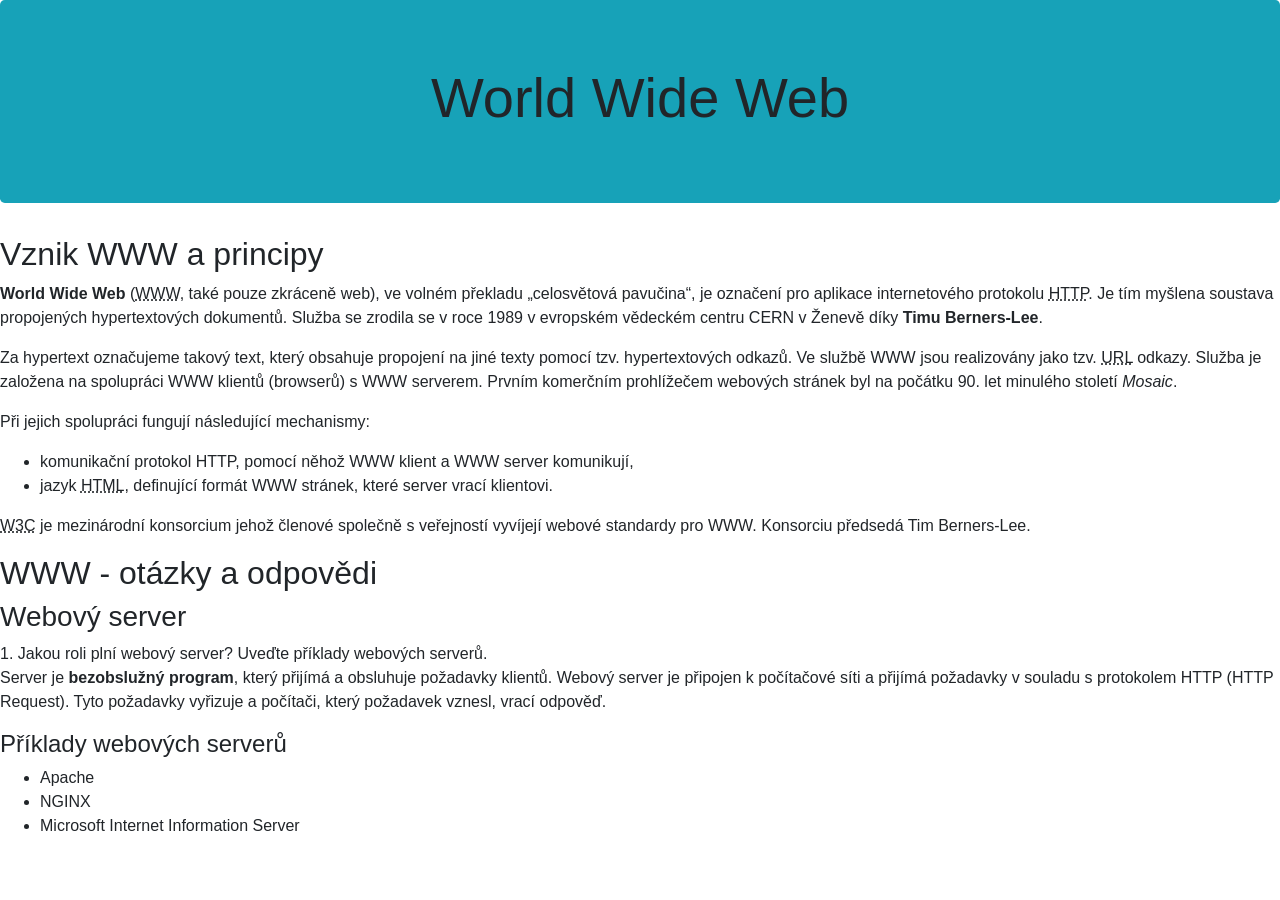
<file: index.html>
<!doctype html>
<html lang="cs">
  <head>
    <title>www</title>
    <!-- Required meta tags -->
    <meta charset="utf-8">
    <meta name="viewport" content="width=device-width, initial-scale=1, shrink-to-fit=no">

    <!-- Bootstrap CSS -->
    <link rel="stylesheet" href="https://stackpath.bootstrapcdn.com/bootstrap/4.3.1/css/bootstrap.min.css" integrity="sha384-ggOyR0iXCbMQv3Xipma34MD+dH/1fQ784/j6cY/iJTQUOhcWr7x9JvoRxT2MZw1T" crossorigin="anonymous">
  </head>
  <body>
      <header class="jumbotron bg-info text-center"> 
          <h1 class="display-4" > World Wide Web</h1> 
      </header>
      <footer>
    <main>
      <section>
      <h2>Vznik WWW a principy</h2>
      <p>
        <strong>World Wide Web</strong> (<abbr title="World Wide Web">WWW</abbr>, také pouze zkráceně web), ve volném překladu
        „celosvětová pavučina“, je označení pro aplikace internetového
        protokolu <abbr title="Hypertext Transfer Protocol">HTTP</abbr>. Je tím myšlena soustava propojených hypertextových
        dokumentů. Služba se zrodila se v roce 1989 v evropském vědeckém
        centru CERN v Ženevě díky <strong>Timu Berners-Lee</strong>.
      </p>
      <p>
        Za hypertext označujeme takový text, který obsahuje propojení na jiné
        texty pomocí tzv. hypertextových odkazů. Ve službě WWW jsou
        realizovány jako tzv. <abbr title="Uniform Resource Locator">URL</abbr> odkazy. Služba je založena na spolupráci WWW
        klientů (browserů) s WWW serverem. Prvním komerčním prohlížečem
        webových stránek byl na počátku 90. let minulého století <i>Mosaic</i>.
      </p>
      <p>Při jejich spolupráci fungují následující mechanismy:</p>
      <ul>
        <li>
          komunikační protokol HTTP, pomocí něhož WWW klient a WWW server
          komunikují,
        </li>
        <li>
          jazyk <abbr title="HyperText Markup Language">HTML</abbr>, definující formát WWW
          stránek, které server vrací klientovi.
        </li>
      </ul>
      <p>
          <abbr title="World Wide Web Consortium">W3C</abbr> je mezinárodní konsorcium jehož
        členové společně s veřejností vyvíjejí webové standardy pro WWW.
        Konsorciu předsedá Tim Berners-Lee.
      </p>
    </section>
    <section>
      <h2>WWW - otázky a odpovědi</h2>
      <h3>Webový server</h3>
      <div class="otazka">1. Jakou roli plní webový server? Uveďte příklady webových serverů.</div>
      <div class="odpoved">
        <p>Server je <strong>bezobslužný program</strong>, který přijímá a obsluhuje požadavky klientů. Webový server je připojen k počítačové síti a přijímá požadavky v souladu s protokolem HTTP (HTTP Request). Tyto požadavky vyřizuje a počítači, který požadavek vznesl, vrací odpověď. 
        </p>
        <h4>Příklady webových serverů</h4>
        <ul>
          <li>Apache</li>
          <li>NGINX</li>
          <li>Microsoft Internet Information Server</li>
        </ul>
      </div>
    </section>
  </main>
  </footer>
    <!-- Optional JavaScript -->
    <!-- jQuery first, then Popper.js, then Bootstrap JS -->
    <script src="https://code.jquery.com/jquery-3.3.1.slim.min.js" integrity="sha384-q8i/X+965DzO0rT7abK41JStQIAqVgRVzpbzo5smXKp4YfRvH+8abtTE1Pi6jizo" crossorigin="anonymous"></script>
    <script src="https://cdnjs.cloudflare.com/ajax/libs/popper.js/1.14.7/umd/popper.min.js" integrity="sha384-UO2eT0CpHqdSJQ6hJty5KVphtPhzWj9WO1clHTMGa3JDZwrnQq4sF86dIHNDz0W1" crossorigin="anonymous"></script>
    <script src="https://stackpath.bootstrapcdn.com/bootstrap/4.3.1/js/bootstrap.min.js" integrity="sha384-JjSmVgyd0p3pXB1rRibZUAYoIIy6OrQ6VrjIEaFf/nJGzIxFDsf4x0xIM+B07jRM" crossorigin="anonymous"></script>
  </body>
</html>
</file>
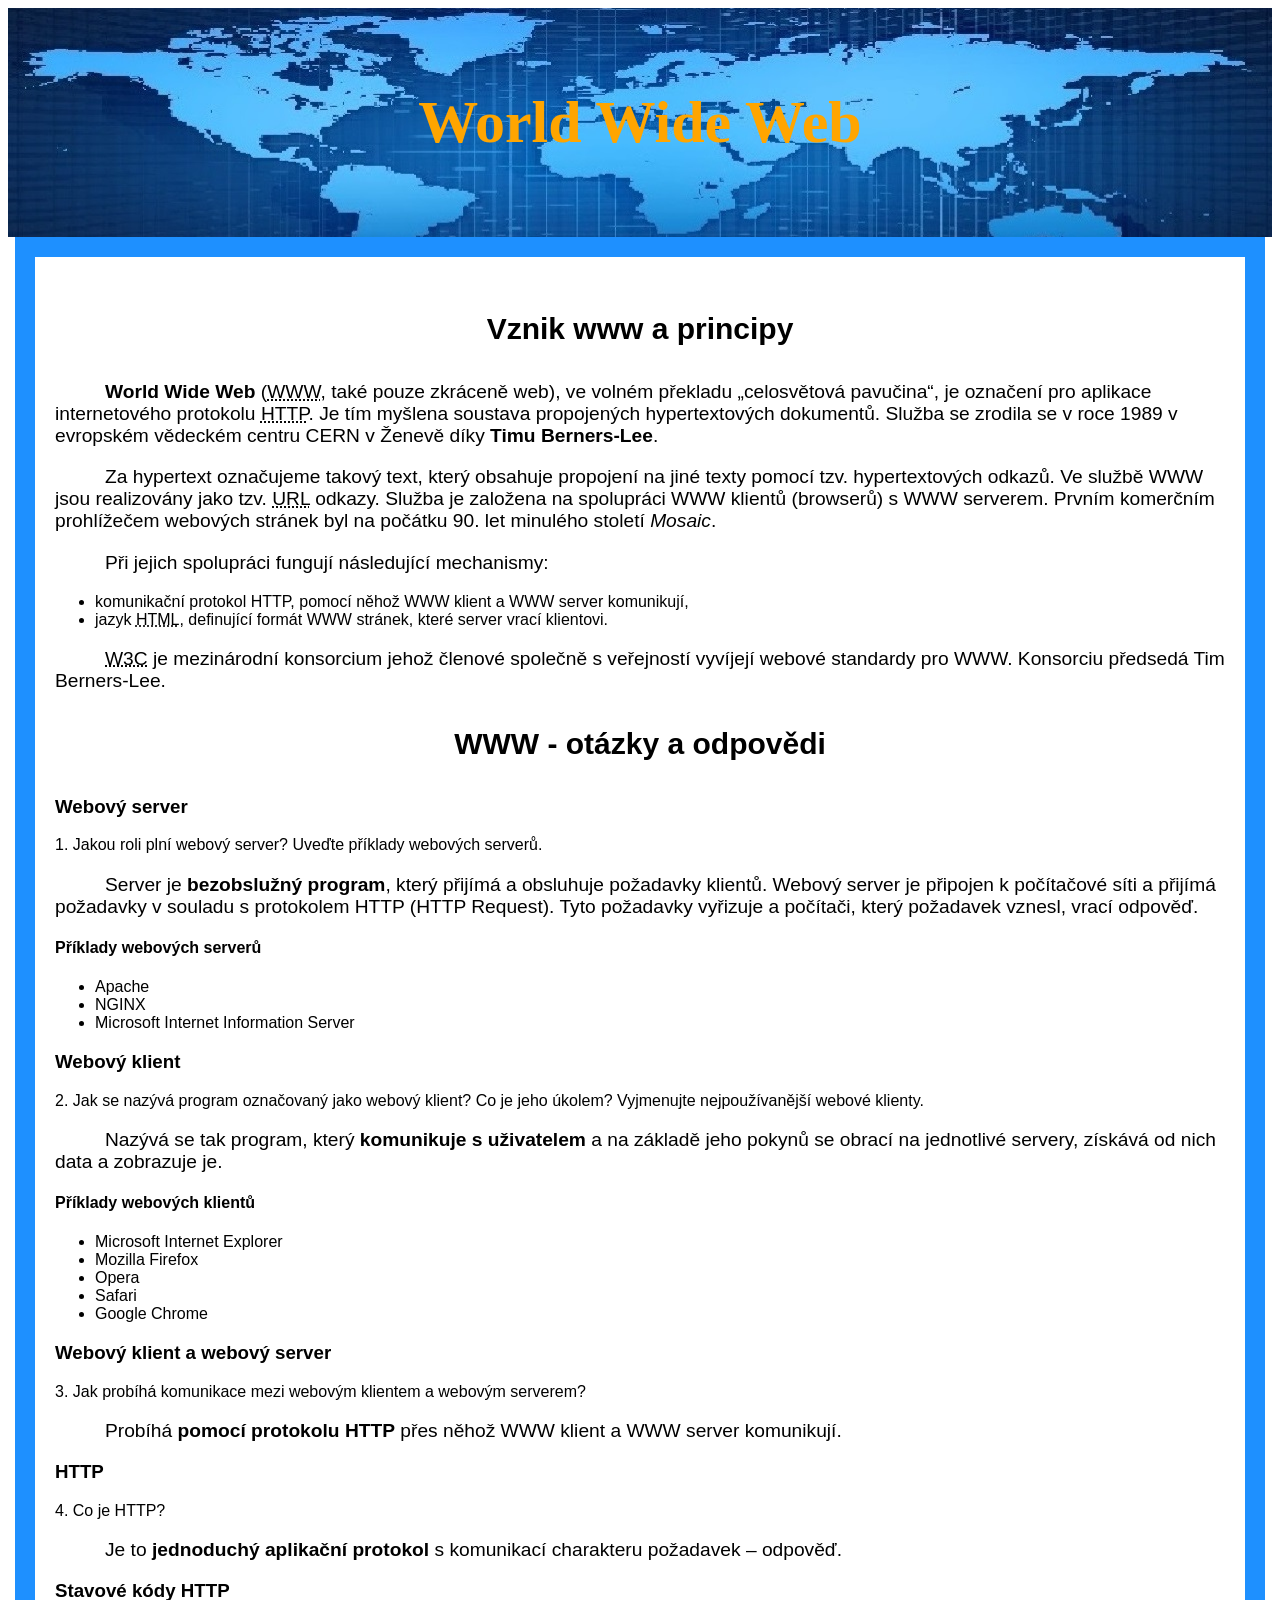
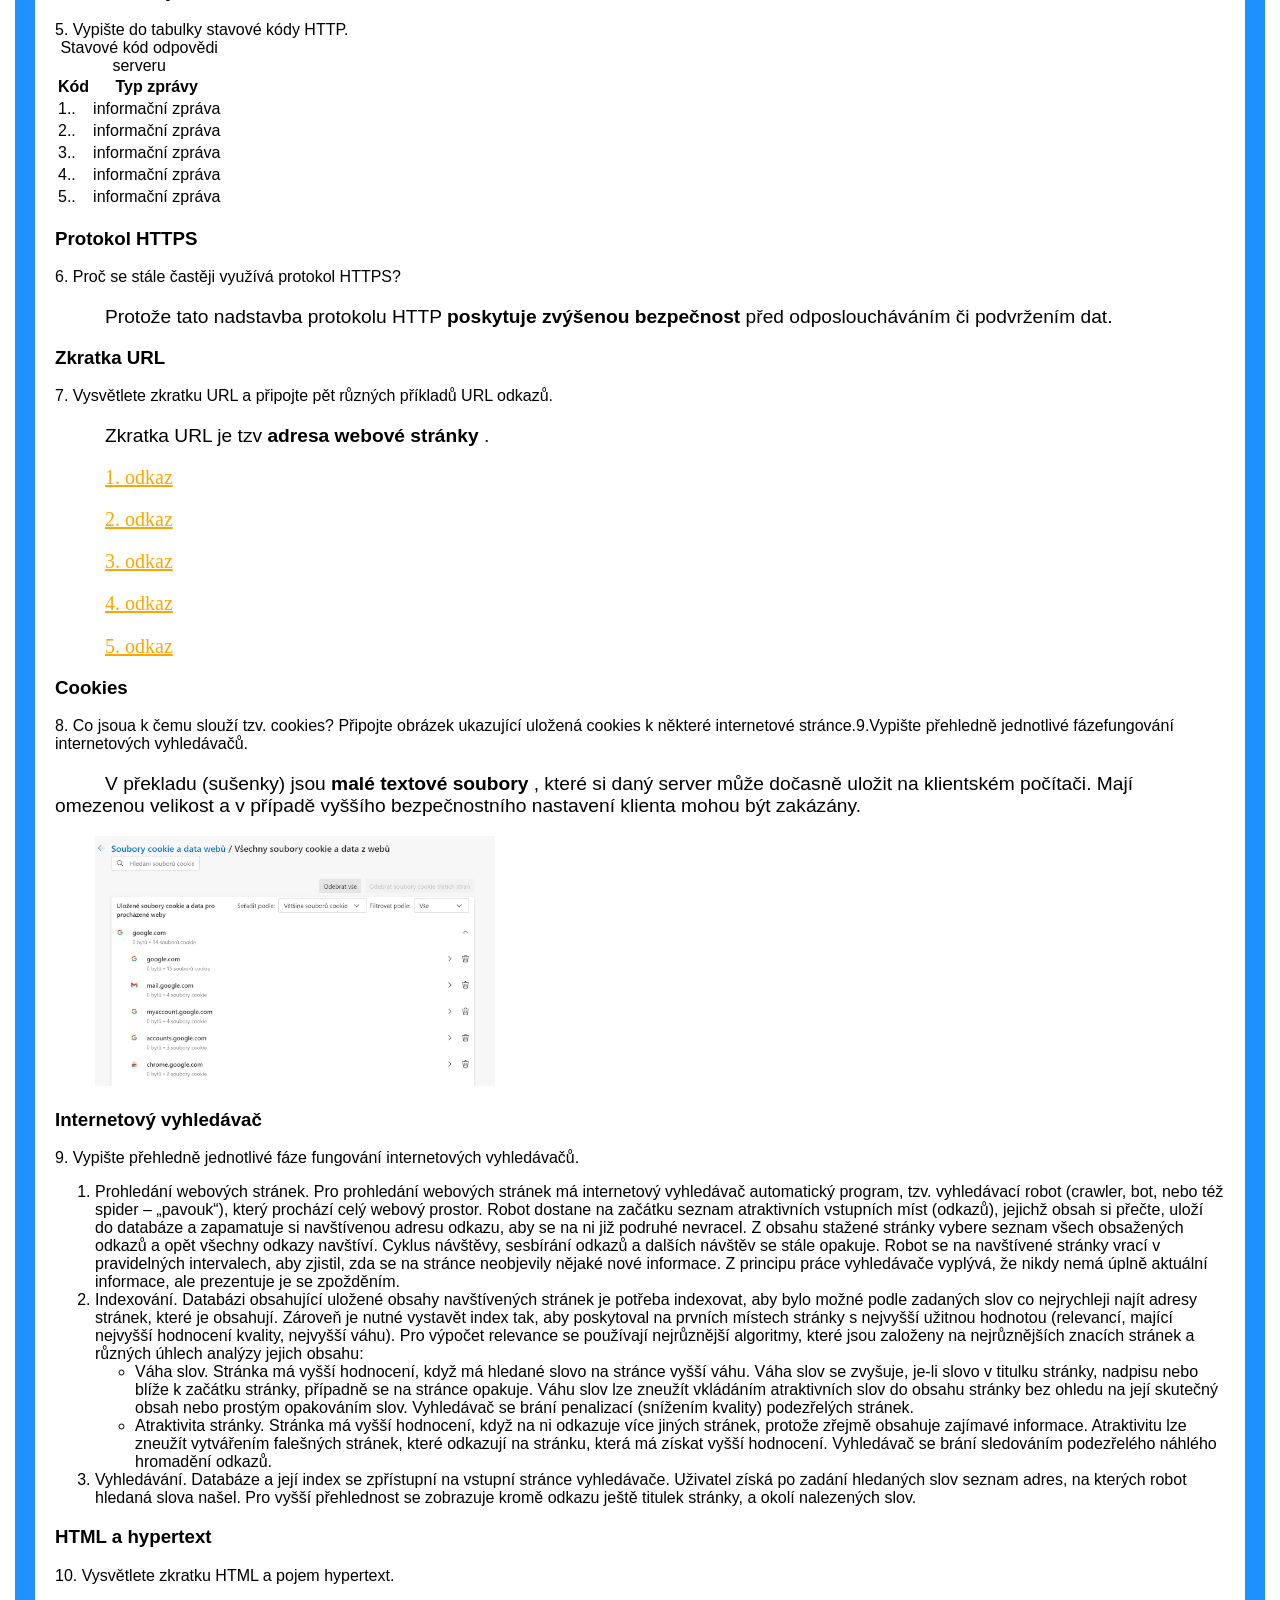
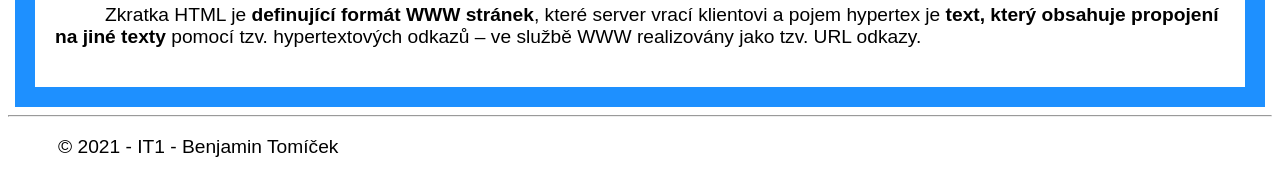
<file: www/index.html>
<!DOCTYPE html>
  </body>
</html>
<html lang="cs">
  <head>
    <meta charset="UTF-8" />
    <meta name="viewport" content="width=device-width, initial-scale=1.0" />
    <title>WWW</title>
    <link rel="stylesheet" href="css/style.css">
  </head>
  <body>
    <header>
      <h1>World Wide Web</h1>
    </header>
    <main>
      <section>
        <h2>Vznik www a principy</h2>
        <p>
          <strong>World Wide Web</strong> (<abbr title="World Wide Web">WWW</abbr>, také pouze zkráceně web), ve volném překladu
          „celosvětová pavučina“, je označení pro aplikace internetového
          protokolu <abbr title="Hypertext Transfer Protocol">HTTP</abbr>. Je tím myšlena soustava propojených hypertextových
          dokumentů. Služba se zrodila se v roce 1989 v evropském vědeckém
          centru CERN v Ženevě díky <strong>Timu Berners-Lee</strong>.
        </p>
        <p>
          Za hypertext označujeme takový text, který obsahuje propojení na jiné
          texty pomocí tzv. hypertextových odkazů. Ve službě WWW jsou
          realizovány jako tzv. <abbr title="Uniform Resource Locator">URL</abbr> odkazy. Služba je založena na spolupráci WWW
          klientů (browserů) s WWW serverem. Prvním komerčním prohlížečem
          webových stránek byl na počátku 90. let minulého století <i>Mosaic</i>.
        </p>
        <p>Při jejich spolupráci fungují následující mechanismy:</p>
        <ul>
          <li>
            komunikační protokol HTTP, pomocí něhož WWW klient a WWW server
            komunikují,
          </li>
          <li>
            jazyk <abbr title="HyperText Markup Language">HTML</abbr>, definující formát WWW
            stránek, které server vrací klientovi.
          </li>
        </ul>
        <p>
            <abbr title="World Wide Web Consortium">W3C</abbr> je mezinárodní konsorcium jehož
          členové společně s veřejností vyvíjejí webové standardy pro WWW.
          Konsorciu předsedá Tim Berners-Lee.
        </p>
      </section>
      <section>
        <h2>WWW - otázky a odpovědi</h2>
        <!-- 1. otázka -->
        <h3>Webový server</h3>
        <div class="otazka">1. Jakou roli plní webový server? Uveďte příklady webových serverů.</div>
        <div class="odpoved">
          <p>Server je <strong>bezobslužný program</strong>, který přijímá a obsluhuje požadavky klientů. Webový server je připojen k počítačové síti a přijímá požadavky v souladu s protokolem HTTP (HTTP Request). Tyto požadavky vyřizuje a počítači, který požadavek vznesl, vrací odpověď. 
          </p>
          <h4>Příklady webových serverů</h4>
          <ul>
            <li>Apache</li>
            <li>NGINX</li>
            <li>Microsoft Internet Information Server</li>
          </ul>
        </div>
        <!-- 2. otázka --> 
        <h3>Webový klient</h3>
          <div class="otazka">2. Jak se nazývá program označovaný jako webový klient? Co je jeho úkolem? Vyjmenujte nejpoužívanější webové klienty.</div>
          <div class="odpoved">
          <p>Nazývá se tak program, který <strong>komunikuje s uživatelem</strong>  a na základě jeho pokynů se obrací na jednotlivé 
            servery, získává od nich data a zobrazuje je. </p>
            <h4>Příklady webových klientů</h4>
            <ul>
               <li>Microsoft Internet Explorer</li>
               <li>Mozilla Firefox</li>
               <li>Opera</li>
               <li>Safari</li>
               <li>Google Chrome</li>
            </ul>
        <!-- 3. otázka --> 
            <h3> Webový klient a webový server</h3>
          <div class="otazka">3. Jak probíhá komunikace mezi webovým klientem a webovým serverem?</div>
          <div class="odpoved">
            <p>Probíhá  <strong>pomocí protokolu HTTP</strong>  přes něhož WWW klient a WWW server komunikují.</p>
        <!-- 4. otázka --> 
            <h3>HTTP</h3>
        <div class="otazka">4. Co je HTTP?</div>
        <div class="odpoved"> 
          <p> Je to <strong>jednoduchý aplikační protokol</strong> s komunikací 
            charakteru požadavek – odpověď.</p>
        <!-- 5. otázka --> 
        <h3>Stavové kódy HTTP</h3>
        <div class="otazka">5. Vypište do tabulky stavové kódy HTTP.</div>
        <div class="odpoved">
         <table>
           <caption>Stavové kód odpovědi serveru</caption>
          <tbody><tr>
            <th>Kód</th>
            <th>Typ zprávy</th>  
          </tr>   
          <tr>
            <td>1..</td>
            <td>informační zpráva</td>
          </tr>
          <tr>
            <td>2..</td>
            <td>informační zpráva</td>
          </tr>
          <tr>
            <td>3..</td>
            <td>informační zpráva</td>
          </tr>
          <tr>
            <td>4..</td>
            <td>informační zpráva</td>
          </tr>
          <tr>
            <td>5..</td>
            <td>informační zpráva</td>
          </tr>
         </tbody>
        </table>
        </div>
       <!-- 6. otázka -->
        <h3>Protokol HTTPS</h3>
          <div class="otazka">6. Proč se stále častěji využívá protokol HTTPS?</div>
          <div class="odpoved">
            <p> Protože tato nadstavba protokolu HTTP <strong> poskytuje zvýšenou bezpečnost</strong> před odposloucháváním či podvržením dat.
            </p>
        <!-- 7. otázka --> 
            <h3>Zkratka URL</h3>
            <div class="otazka">7. Vysvětlete zkratku URL a připojte pět různých příkladů URL odkazů.</div>
            <div class="odpoved">
              <p> Zkratka URL je tzv <strong>adresa webové stránky</strong> .
              </p>
              <p><a href="https://www.microsoft.com/cs-cz/microsoft-365/excel" target="_blank">1. odkaz</a>
              </p> 
              <p><a href="https://www.teamviewer.com/cs/funkce/multiplatformni-pristup/" target="_blank">2. odkaz</a>
              </p> 
              <p><a href="https://cs.aiseesoft.com/resource/video-sound-editor.html" target="_blank">3. odkaz</a>
              </p> 
              <p><a href="https://cs.wikipedia.org/wiki/P%C5%99%C3%ADkazov%C3%BD_%C5%99%C3%A1dek#:~:text=P%C5%99%C3%ADkazov%C3%BD%20%C5%99%C3%A1dek.%20P%C5%99%C3%ADkazov%C3%BD%20%C5%99%C3%A1dek%20(zkratka%20CLI,%20anglicky%20Command,menu%20a%20nedovede%20pracovat%20s%20celou%20plochou" target="_blank">4. odkaz</a>
              </p>
              <p><a href="https://www.adobe.com/products/illustrator.html" target="_blank">5. odkaz</a>
              </p>
         <!-- 8. otázka --> 
            <h3>Cookies</h3>
        <div class="otazka">8. Co jsoua k čemu slouží tzv. cookies? Připojte obrázek ukazující uložená cookies k některé internetové stránce.9.Vypište přehledně jednotlivé fázefungování internetových vyhledávačů.</div>
        <div class="odpoved">
          <p>V překladu (sušenky) jsou <strong>malé textové soubory</strong> , které si daný server může dočasně uložit na klientském počítači. Mají 
            omezenou velikost a v případě vyššího bezpečnostního nastavení klienta mohou být zakázány.
          </p>
          <figure>
            <img src="img/cookies.jpg" alt="" style="float: center;" width="400" height="250">  
          </figure>
         <!-- 9. otázka -->
        <h3>Internetový vyhledávač</h3>
        <div class="otazka">9. Vypište přehledně jednotlivé fáze fungování internetových vyhledávačů.</div>
        <div class="odpoved">
          <ol id="search">
            <li>Prohledání webových stránek. Pro prohledání webových stránek má internetový vyhledávač automatický program, tzv. vyhledávací robot (crawler, bot, nebo též spider – „pavouk“), který prochází celý webový prostor. Robot dostane na začátku seznam atraktivních vstupních míst (odkazů), jejichž obsah si přečte, uloží do databáze a zapamatuje si navštívenou adresu odkazu, aby se na ni již podruhé nevracel. Z obsahu stažené stránky vybere seznam všech obsažených odkazů a opět všechny odkazy navštíví. Cyklus návštěvy, sesbírání odkazů a dalších návštěv se stále opakuje. Robot se na navštívené stránky vrací v pravidelných intervalech, aby zjistil, zda se na stránce neobjevily nějaké nové informace. Z principu práce vyhledávače vyplývá, že nikdy nemá úplně aktuální informace, ale prezentuje je se zpožděním.
            </li>
            <li>Indexování. Databázi obsahující uložené obsahy navštívených stránek je potřeba indexovat, aby bylo možné podle zadaných slov co nejrychleji najít adresy stránek, které je obsahují. Zároveň je nutné vystavět index tak, aby poskytoval na prvních místech stránky s nejvyšší užitnou hodnotou (relevancí, mající nejvyšší hodnocení kvality, nejvyšší váhu). Pro výpočet relevance se používají nejrůznější algoritmy, které jsou založeny na nejrůznějších znacích stránek a různých úhlech analýzy jejich obsahu:
              <ul>
                <li>Váha slov. Stránka má vyšší hodnocení, když má hledané slovo na stránce vyšší váhu. Váha slov se zvyšuje, je-li slovo v titulku stránky, nadpisu nebo blíže k začátku stránky, případně se na stránce opakuje. Váhu slov lze zneužít vkládáním atraktivních slov do obsahu stránky bez ohledu na její skutečný obsah nebo prostým opakováním slov. Vyhledávač se brání penalizací (snížením kvality) podezřelých stránek.
                </li>
                <li>Atraktivita stránky. Stránka má vyšší hodnocení, když na ni odkazuje více jiných stránek, protože zřejmě obsahuje zajímavé informace. Atraktivitu lze zneužít vytvářením falešných stránek, které odkazují na stránku, která má získat vyšší hodnocení. Vyhledávač se brání sledováním podezřelého náhlého hromadění odkazů.
                </li>
              </ul>
            </li>
            <li>Vyhledávání. Databáze a její index se zpřístupní na vstupní stránce vyhledávače. Uživatel získá po zadání hledaných slov seznam adres, na kterých robot hledaná slova našel. Pro vyšší přehlednost se zobrazuje kromě odkazu ještě titulek stránky, a okolí nalezených slov.
            </li>
          </ol>
        </div>
        <!-- 10. otázka --> 
      <h3>HTML a hypertext</h3>
        <div class="otazka">10. Vysvětlete zkratku HTML a pojem hypertext.</div>
        <div class="odpoved">
          <p>Zkratka HTML je <strong>definující formát WWW stránek</strong>, které server vrací klientovi a pojem hypertex je <strong>text, který obsahuje propojení na jiné texty</strong>  pomocí tzv. hypertextových odkazů – ve službě WWW realizovány 
            jako tzv. URL odkazy. 
          </p> 
     </section>
    </main>
    <footer>
      <hr />
      <p>&copy; 2021 - IT1 - Benjamin Tomíček</p>
    </footer>
  </body>
</html>
</file>
<file: www/css/style.css>
header {
    background-color: #ff0;
    background-image: url('../img/www.jpg');
   /* background-position: 30px 20px;*/
    background-repeat: no-repeat;
    padding: 40px 0;
}


a{
  color: orange; 
  font-size: 20px; 
  font-family: Cooper Black;
}

h1 {
    text-align: center;
    font-size: 60px;
    color: orange;
    font-family: Cooper Black;
}


body {
    font-family: Arial;
}

main {
    width: 1170px;
    margin: auto auto;
    border: 20px solid DodgerBlue;
    padding: 20px;
}

h1 {
    color: rgb(255,165,0);
    text-align: center;
}

h2 {
    border-bottom: 1px orange;
    text-align: center;
    padding: 10px;
    font-size: 30px;
}

p {
    text-align: left;
    text-indent: 50px;
    font-size: 120%;
}

ul {
    text-align: left;
}

li {
    text-align: left;
}
</file>
